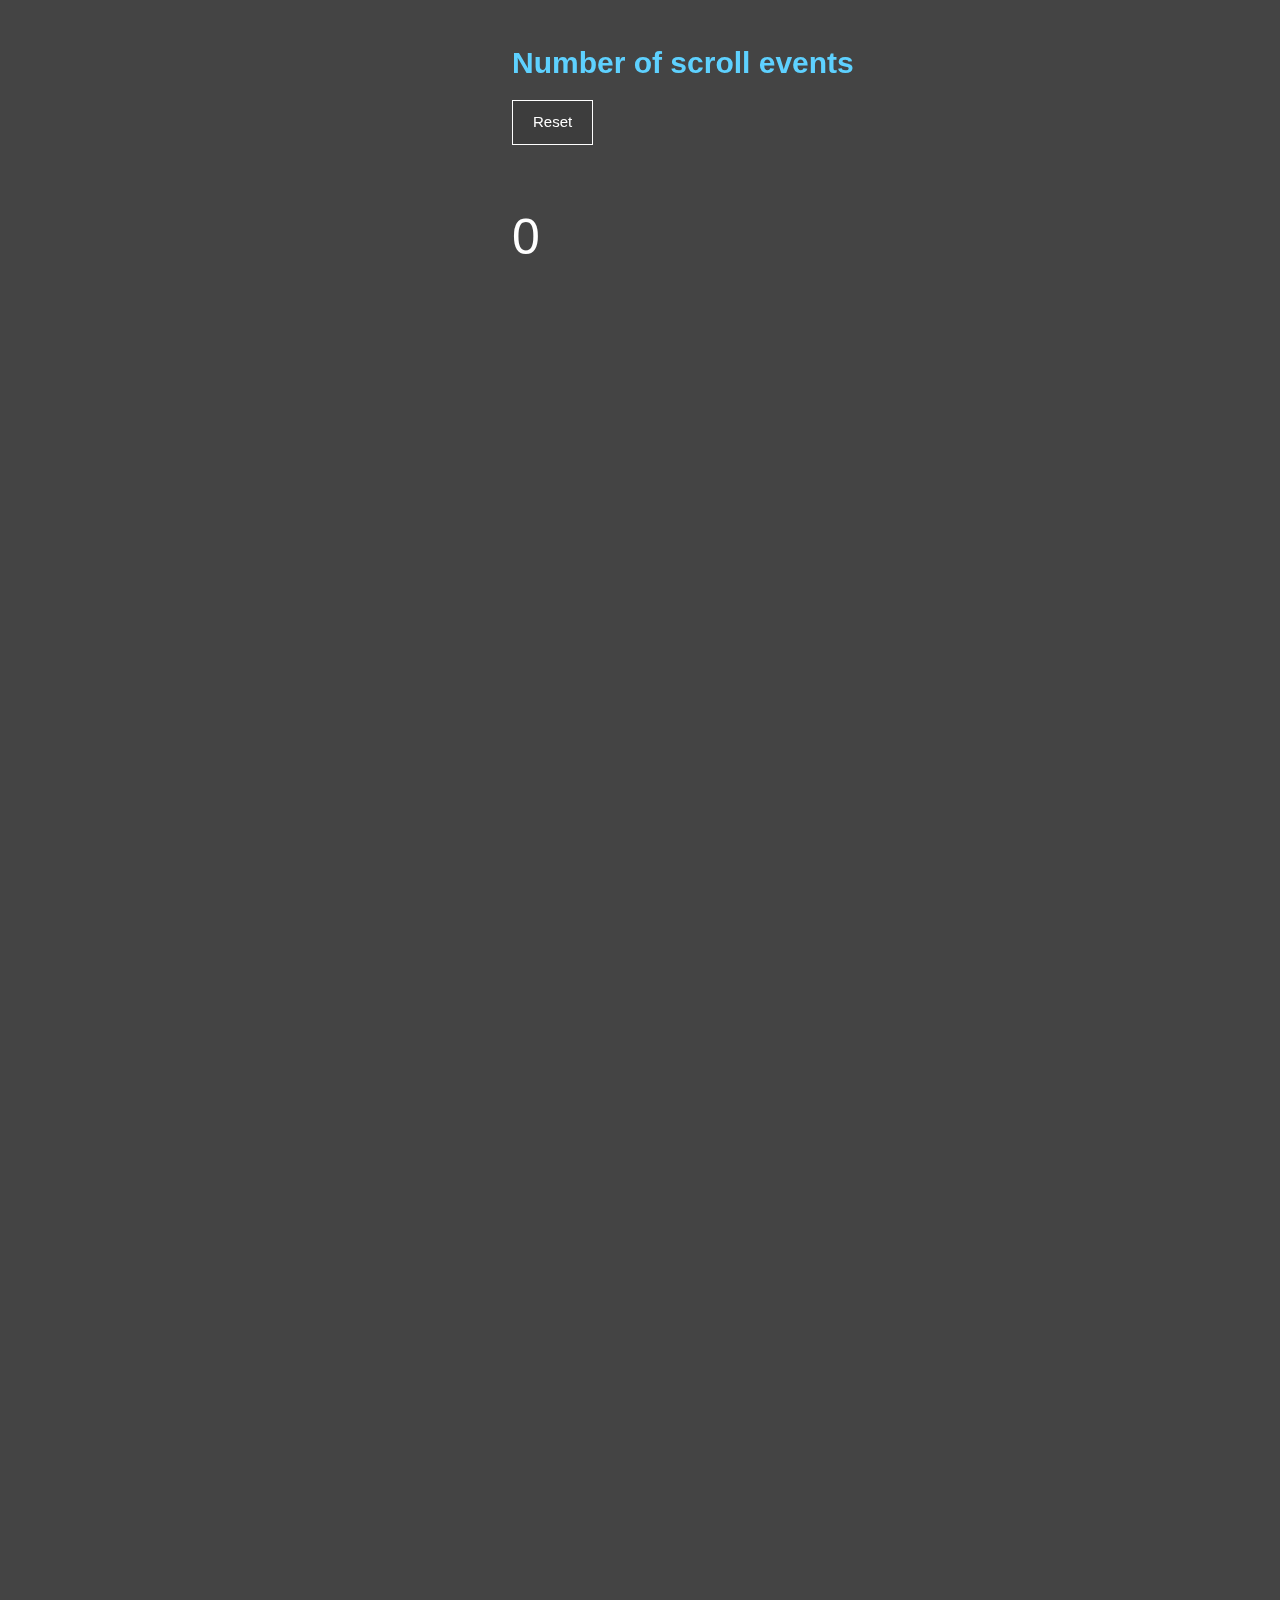
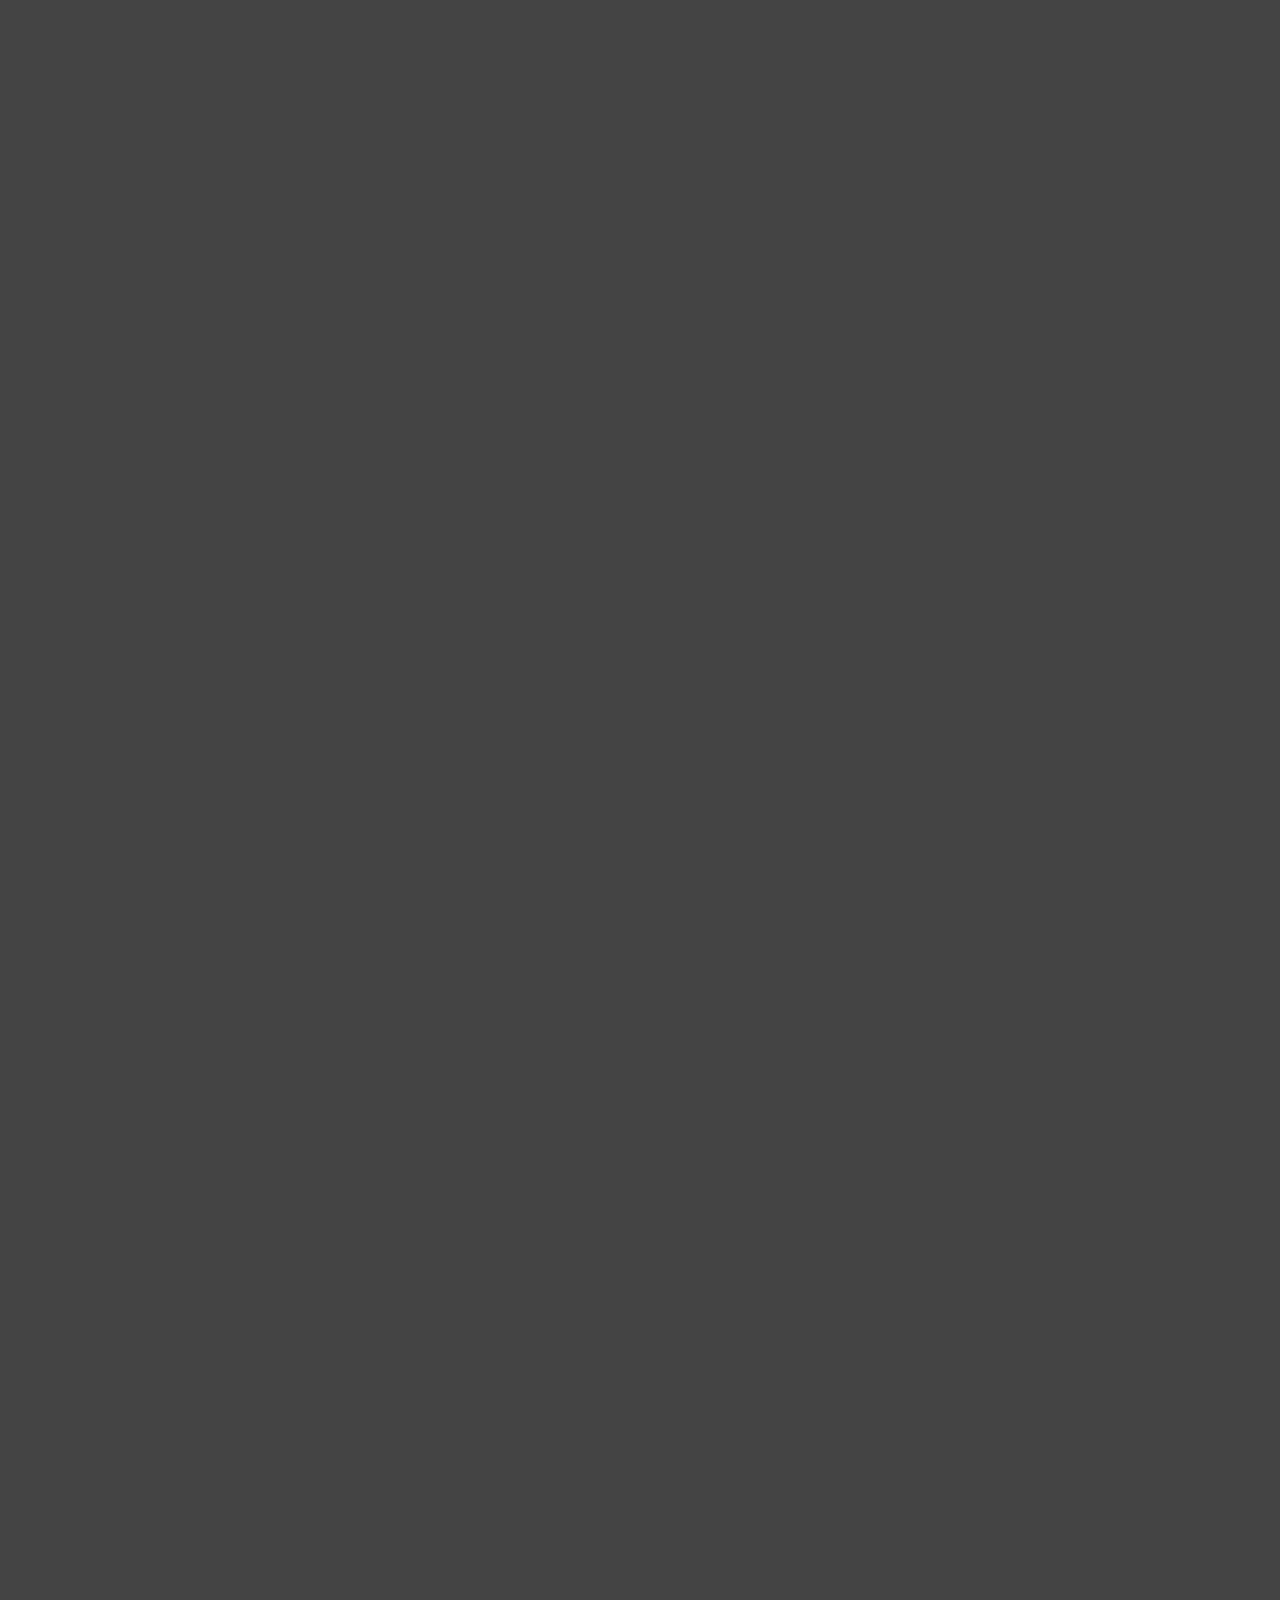
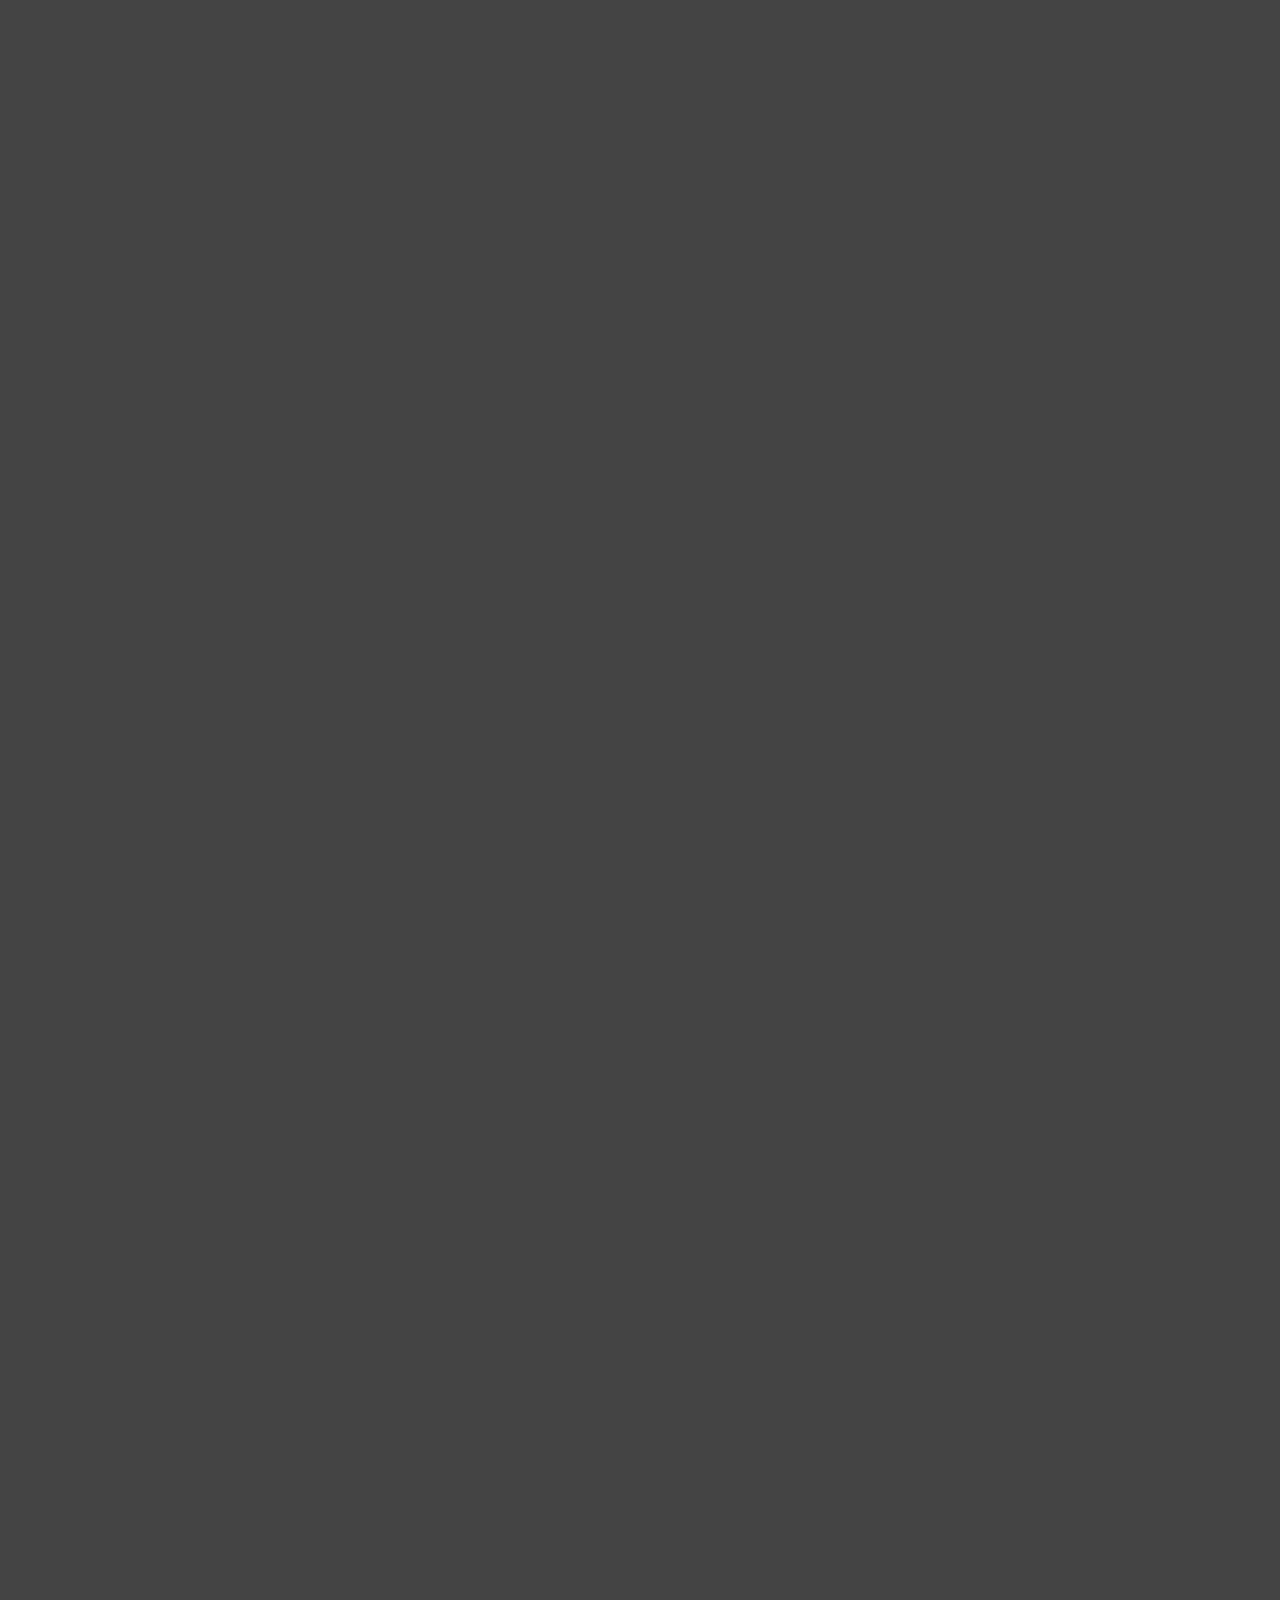
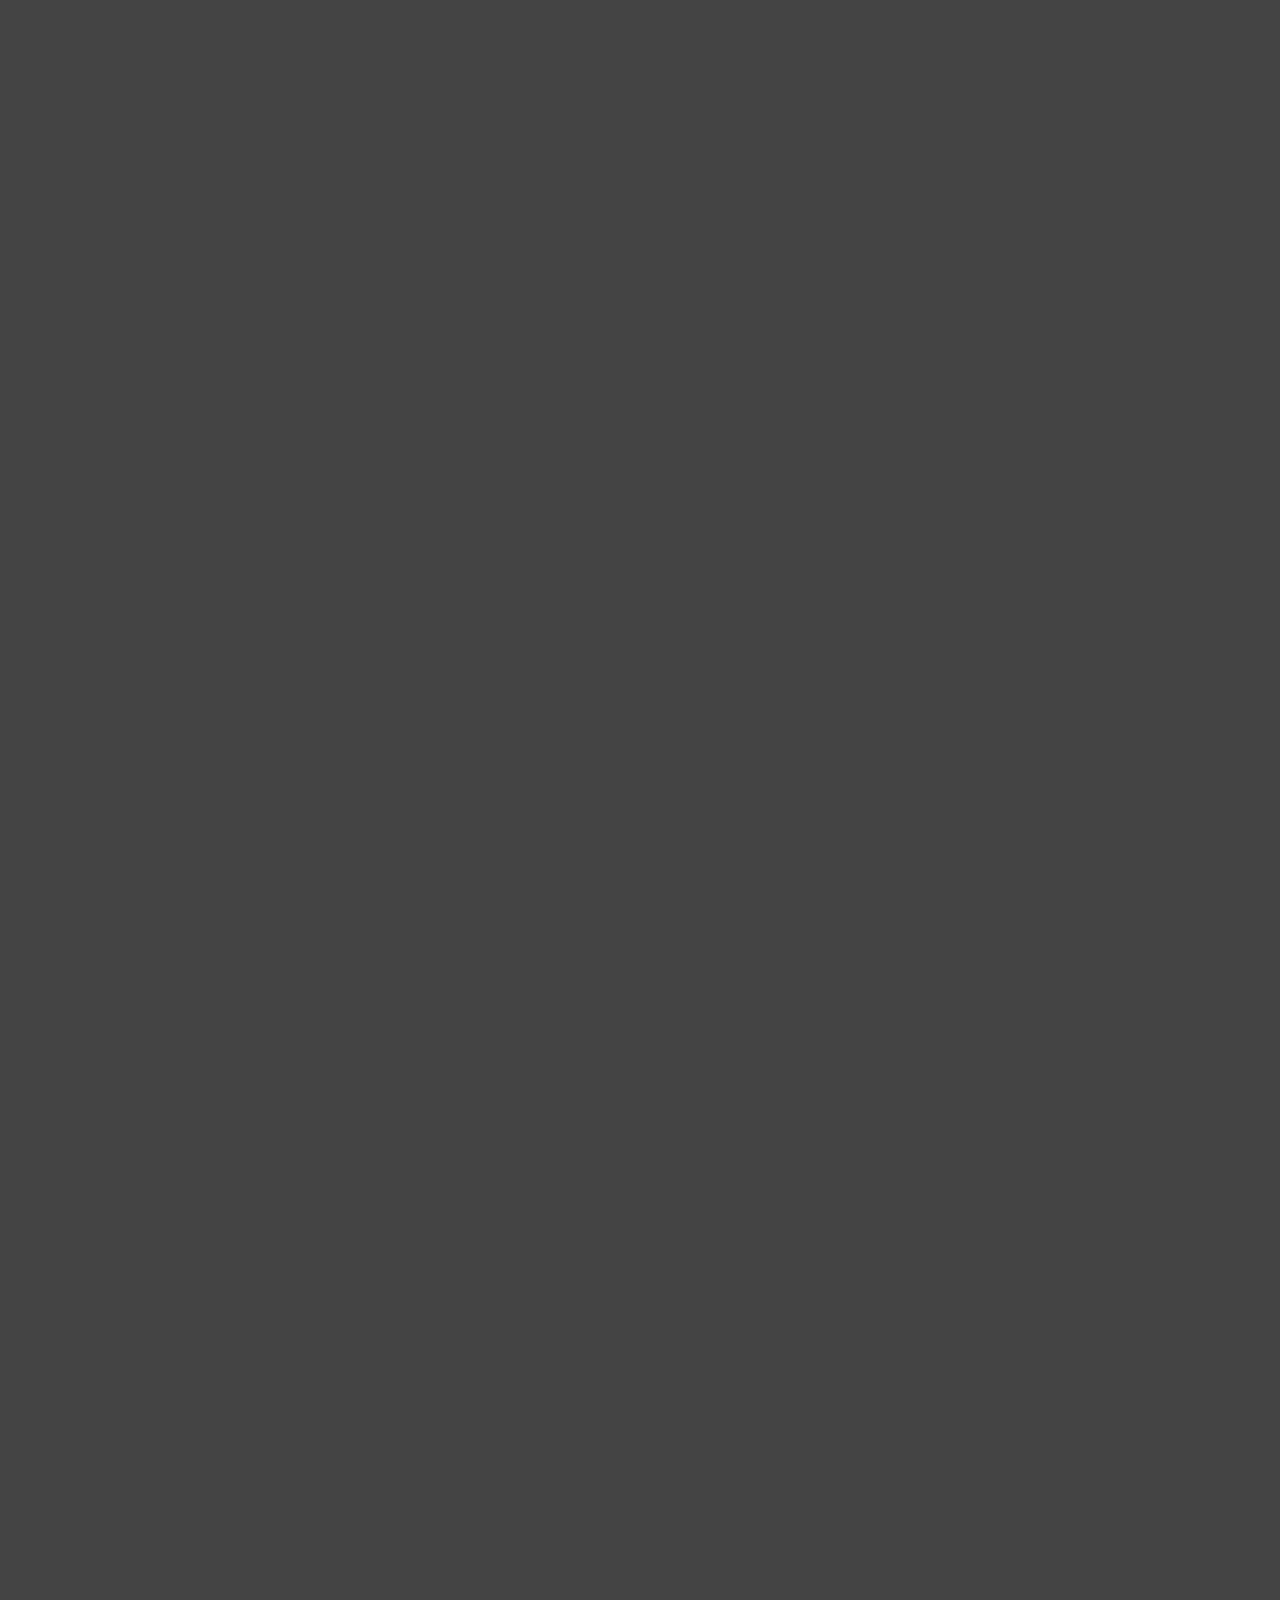
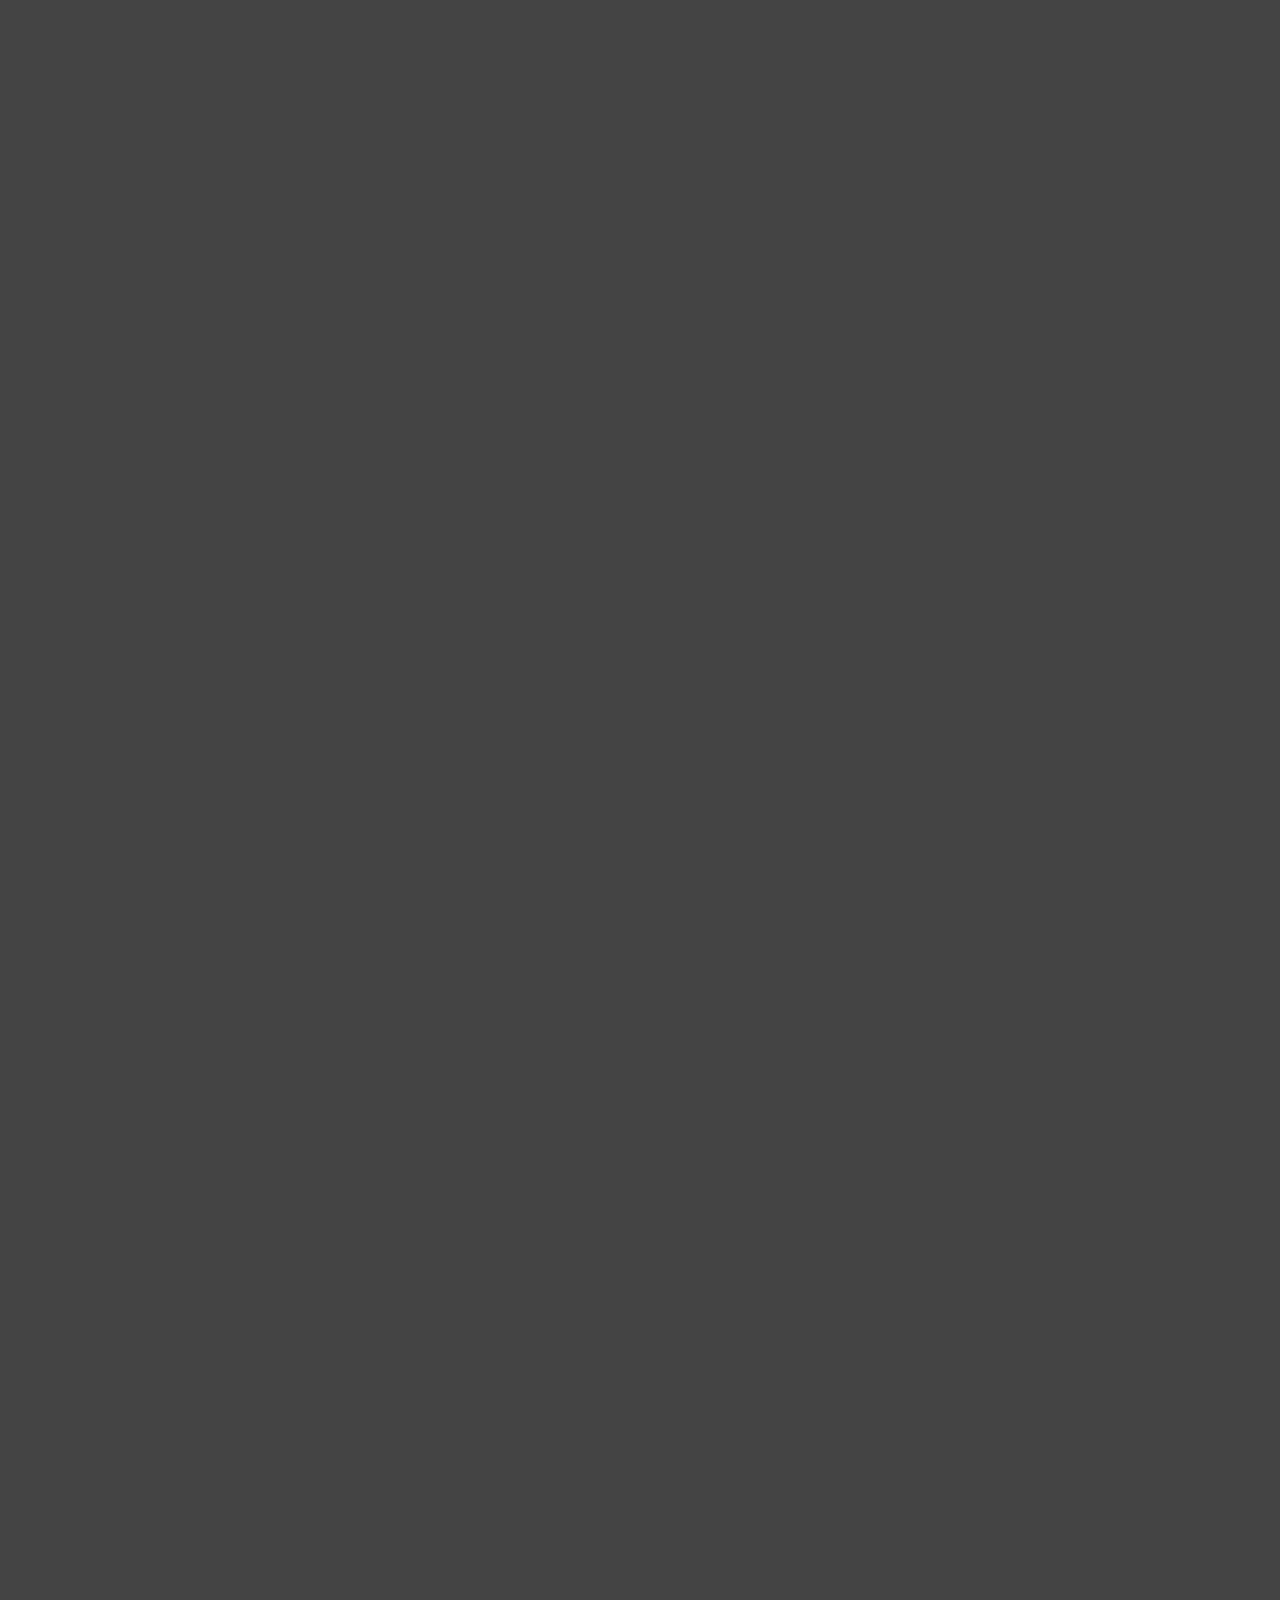
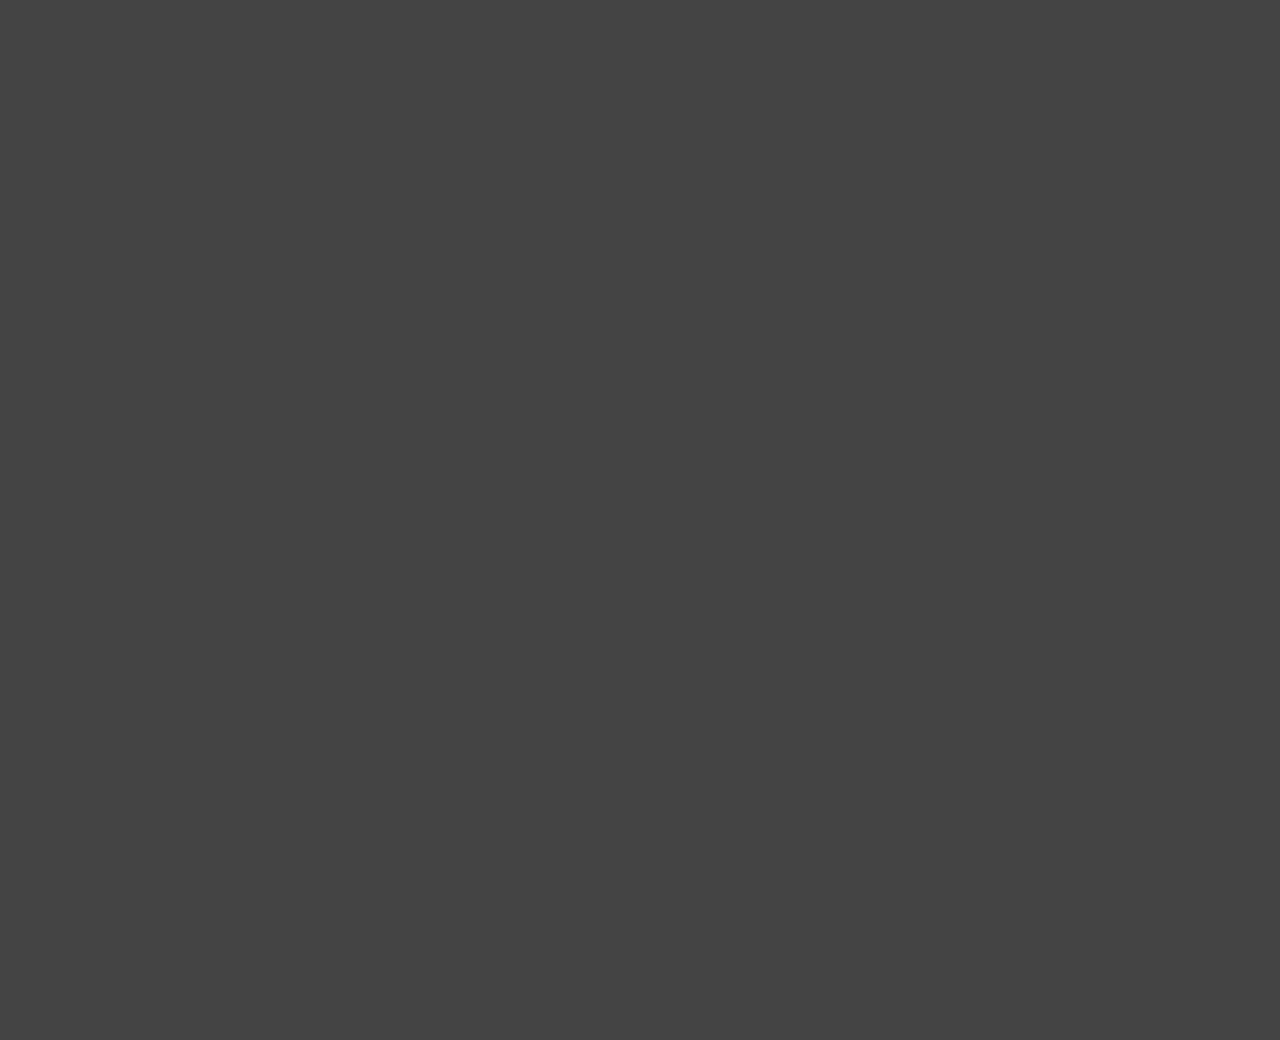
<file: demo/debounce/why/index.html>
<!DOCTYPE html>
<html lang="en">
<head>
  <meta charset="UTF-8">
  <meta name="viewport" content="width=device-width, initial-scale=1.0">
  <title>为什么使用Debounce</title>
  <link rel="stylesheet" href="./index.css">
</head>
<body>
  <h1>Number of scroll events </h1>
  <a href="#" class="reset">Reset</a>
  <div id="counter">0</div>
</body>
<script type="text/javascript" src="https://ajax.googleapis.com/ajax/libs/jquery/3.4.1/jquery.min.js"></script>
<script type="text/javascript" src="./index.js"></script>
</html>
</file>
<file: demo/debounce/why/index.css>
body {
  background: #444444;
  color: white;
   font: 15px/1.51 system, -apple-system, ".SFNSText-Regular", "San Francisco", "Roboto", "Segoe UI", "Helvetica Neue", "Lucida Grande", sans-serif;
  margin:0 auto;
  max-width:600px;
  padding:20px;
  min-height:1000vh; /* 100 times viewport height */
}
h1 {
  color: #5ed1ff;
  margin-bottom: 30px;
  position: fixed;
  top:20px;
  left:40%;
}

#counter {
 position:fixed;
 top:200px;
 left:40%;
 font-size:50px;
}
.reset {
 position: fixed;
 top:100px;
 left:40%;
 color:white;
 text-decoration:none;
 border:1px solid white;
 padding:10px 20px;
 background:rgba(0,0,0,0.1);
}
</file>
